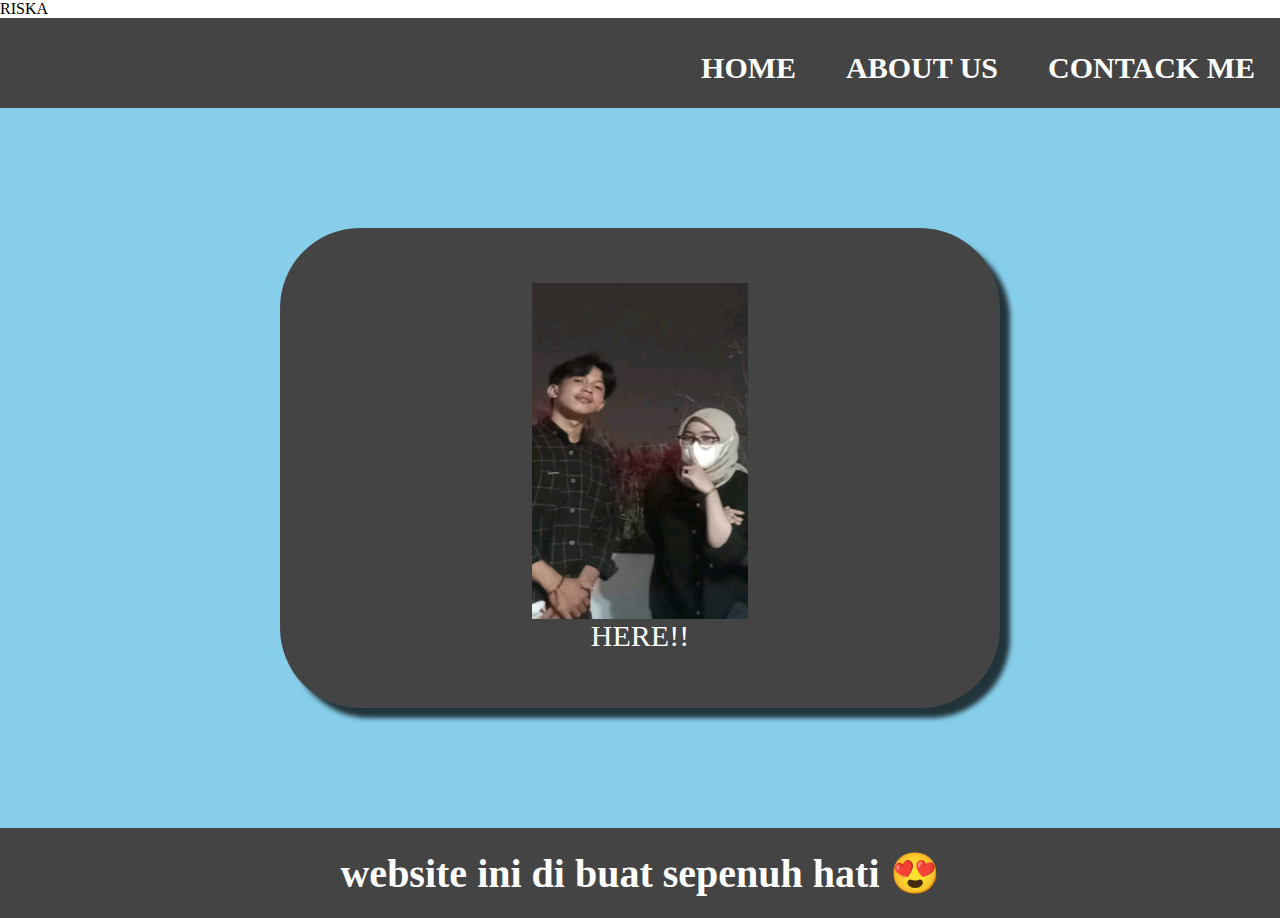
<file: index.html>
<html>
<head>
    <tittle>RISKA</tittle>
    <link rel="stylesheet" href="style.css" />
</head>

<body>
</html>

    <div class="container">
        <!-- NAVIGATION BAR -->
        <div class="container-navbar">
            <ul class="ul-navbar">
                <li class="li-navbar">
                    <a href="#" class="a-navbar">HOME</a>
                </li>
                <li class="li-navbar">
                    <a href="about.html" class="a-navbar">ABOUT US</a>
                </li>
                <li class="li-navbar">
                    <a href="contact.html" class="a-navbar">CONTACK ME</a>
                </li>
            </ul>
        </div>
        <!-- NAVIGATION BAR SELESAI -->

        <!-- CONTENT 1 -->
        <div class="container-content">
            <a href="https://forriska25-git-main-lutfillah21.vercel.app" class="a-content">
                <img src="foto2.jpg" class="img-content" />
                <p>HERE!!</p>
            </a>

        </div>
        <!-- CONTENT 1 END -->

        <!-- FOOTER -->
        <div class="container-footer">
            <h1 class="h1-footer">website ini di buat sepenuh hati 😍</h1>
        </div>
        <!-- FOOTER END -->
    </div>
</body>

</html>
</file>
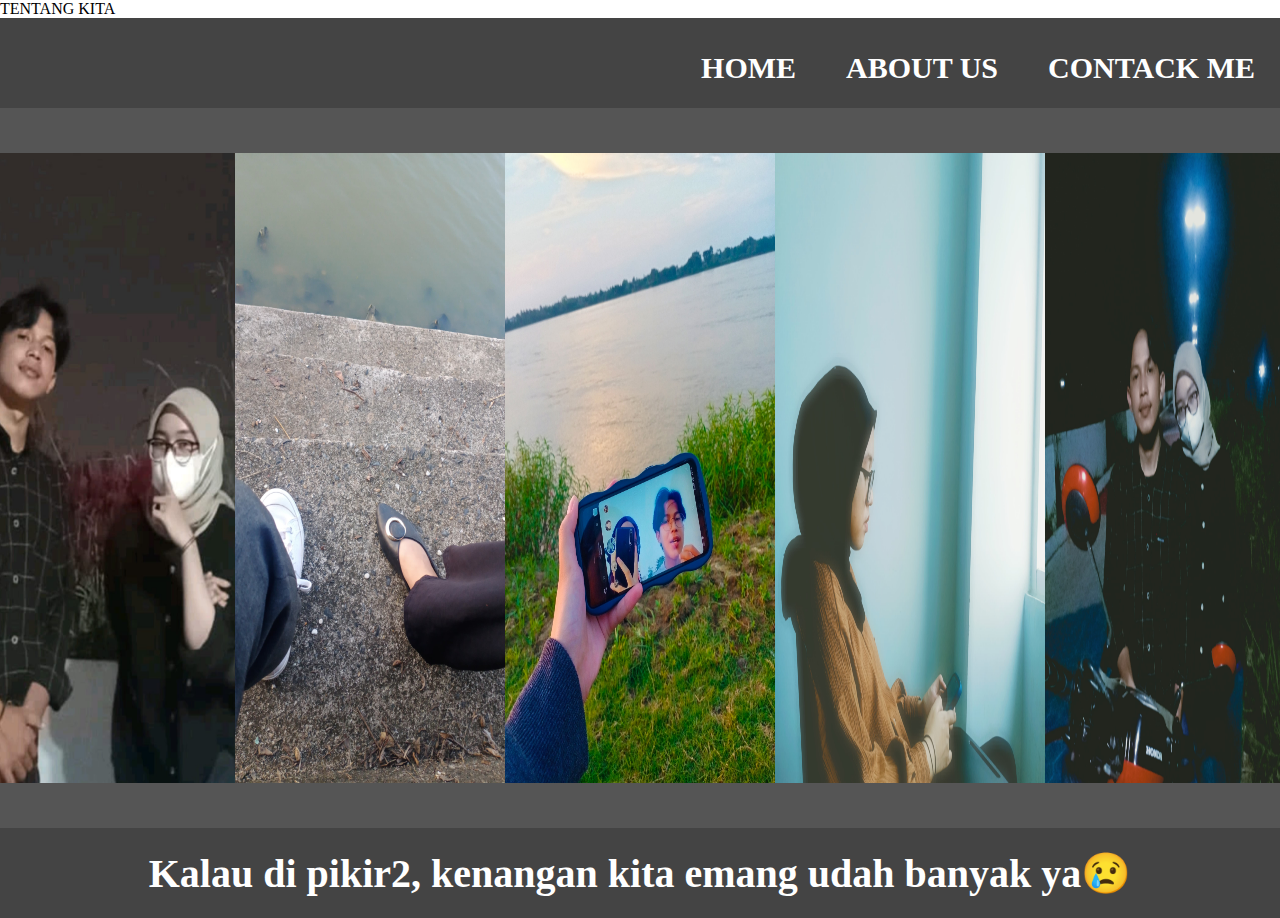
<file: about.html>
<html>
<head>
    <tittle>TENTANG KITA</tittle>
    <link rel="stylesheet" href="style2.css" />
</head>

<body>
    <div class="container">
        <!-- NAVIGATION BAR -->
        <div class="container-navbar">
            <ul class="ul-navbar">
                <li class="li-navbar">
                    <a href="index.html" class="a-navbar">HOME</a>
                </li>
                <li class="li-navbar">
                    <a href="about.html" class="a-navbar">ABOUT US</a>
                </li>
                <li class="li-navbar">
                    <a href="contact.html" class="a-navbar">CONTACK ME</a>
                </li>
            </ul>
        </div>
        <!-- NAVIGATION BAR SELESAI -->

        <!-- CONTENT 1 -->
        <div class="container-content">
                 <img src="foto1.jpg" class="img-content1" />
                 <img src="foto2.jpg" class="img-content2" />
                 <img src="foto3.jpg" class="img-content3" />
                 <img src="foto4.jpg" class="img-content4" />
                 <img src="foto5.jpg" class="img-content5" />
                 <img src="foto6.jpg" class="img-content6" />
                 <img src="foto7.jpg" class="img-content7" />
                
        </div>
        <!-- CONTENT 1 END -->

        <!-- FOOTER -->
        <div class="container-footer">
            <h1 class="h1-footer">Kalau di pikir2, kenangan kita emang udah banyak ya😢</h1>
        </div>
        <!-- FOOTER END -->
    </div>
</body>

</html>
</file>
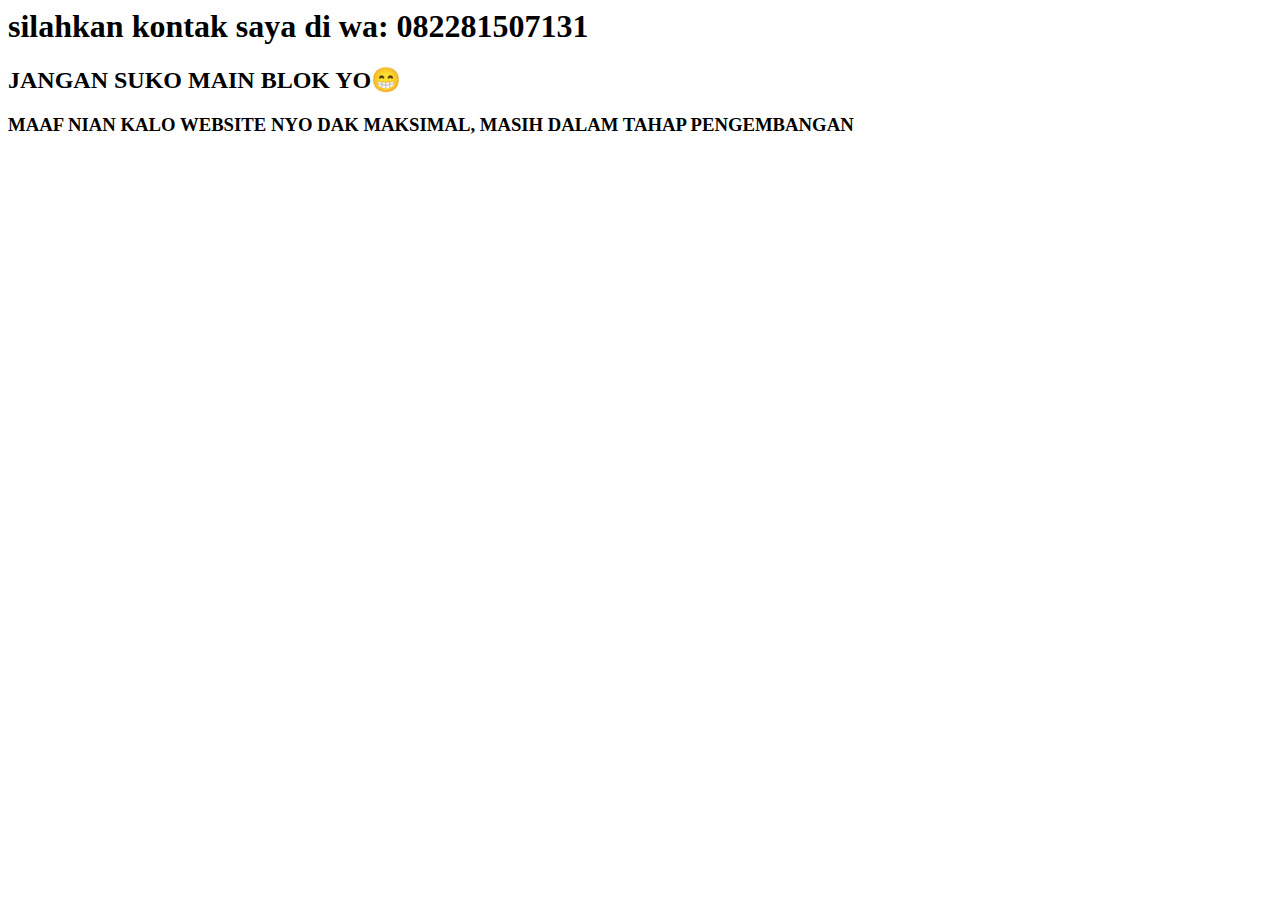
<file: contact.html>
<html>
    <head>
        <title>CONTACT ME</title>
    </head>
    <body>
        <h1>silahkan kontak saya di wa: 082281507131</h1>
        <h2>JANGAN SUKO MAIN BLOK YO😁</h2>
        <h3>MAAF NIAN KALO WEBSITE NYO DAK MAKSIMAL, MASIH DALAM TAHAP PENGEMBANGAN</h3>
    </body>
</html>
</file>
<file: style.css>
*,
html {
    margin: 0;
    padding: 0;
}

.container {}

.container-navbar {
    background-color: #444;
    width: 100%;
    height: 10vh;
}

.ul-navbar {
    display: flex;
    height: 100px;
    justify-content: right;
    align-items: center;
}

.li-navbar {
    list-style-type: none;
    padding: 20px;
    margin: 5px;
    color: white;
    font-size: 30px;
}

.li-navbar:hover {
    background-color: #777;
    transition: .5s ease-in-out;
    transition-delay: .0, 5ms;
    border-radius: 8px;
}

.a-navbar {
    color: white;
    text-decoration: none;
    font-weight: 800;
}

.container-content {
    background-color: skyblue;
    display: flex;
    justify-content: center;
    align-items: center;
    height: 80vh;
}

.a-content {
    background-color: #444;
    color: white;
    text-decoration: none;
    font-size: 30px;
    width: 720px;
    height: 480px;
    display: flex;
    flex-direction: column;
    justify-content: center;
    align-items: center;
    border-radius: 80px;
    box-shadow: 10px 10px 5px 0px rgba(0, 0, 0, 0.75);
    -webkit-box-shadow: 10px 10px 5px 0px rgba(0, 0, 0, 0.75);
    -moz-box-shadow: 10px 10px 5px 0px rgba(0, 0, 0, 0.75);
}

.a-content:hover {
    background-color: #777;
    transition: .5s ease-in-out;
    transition-delay: .0, 5ms;
    border-radius: 80px;
}


.img-content {
    width: 30%;
    height: 70%;
}

.container-footer {
    height: 10vh;
    background-color: #444;
    display: flex;
    justify-content: center;
    align-items: center;
}

.h1-footer {
    color: white;
    font-size: 40px;
}
</file>
<file: style2.css>
*,
html {
    margin: 0;
    padding: 0;
}

.container {}

.container-navbar {
    background-color: #444;
    width: 100%;
    height: 10vh;
}

.ul-navbar {
    display: flex;
    height: 100px;
    justify-content: right;
    align-items: center;
}

.li-navbar {
    list-style-type: none;
    padding: 20px;
    margin: 5px;
    color: white;
    font-size: 30px;
}

.li-navbar:hover {
    background-color: #777;
    transition: .5s ease-in-out;
    transition-delay: .0, 5ms;
    border-radius: 8px;
}

.a-navbar {
    color: white;
    text-decoration: none;
    font-weight: 800;
}

.container-content {
    background-color: #555;
    display: flex;
    justify-content: center;
    align-items: center;
    height: 80vh;
}

.img-content1 {
    display: flex;
    width: 30vh;
    height: 70vh;
}

.img-content2 {
    display: flex;
    width: 30vh;
    height: 70vh;
}

.img-content3 {
    display: flex;
    width: 30vh;
    height: 70vh;
}

.img-content4 {
    display: flex;
    width: 30vh;
    height: 70vh;
}

.img-content5 {
    display: flex;
    width: 30vh;
    height: 70vh;
}

.img-content6 {
    display: flex;
    width: 30vh;
    height: 70vh;
}

.img-content7 {
    display: flex;
    width: 30vh;
    height: 70vh;
}

.container-footer {
    height: 10vh;
    background-color: #444;
    display: flex;
    justify-content: center;
    align-items: center;
}

.h1-footer {
    color: white;
    font-size: 40px;
}
</file>
